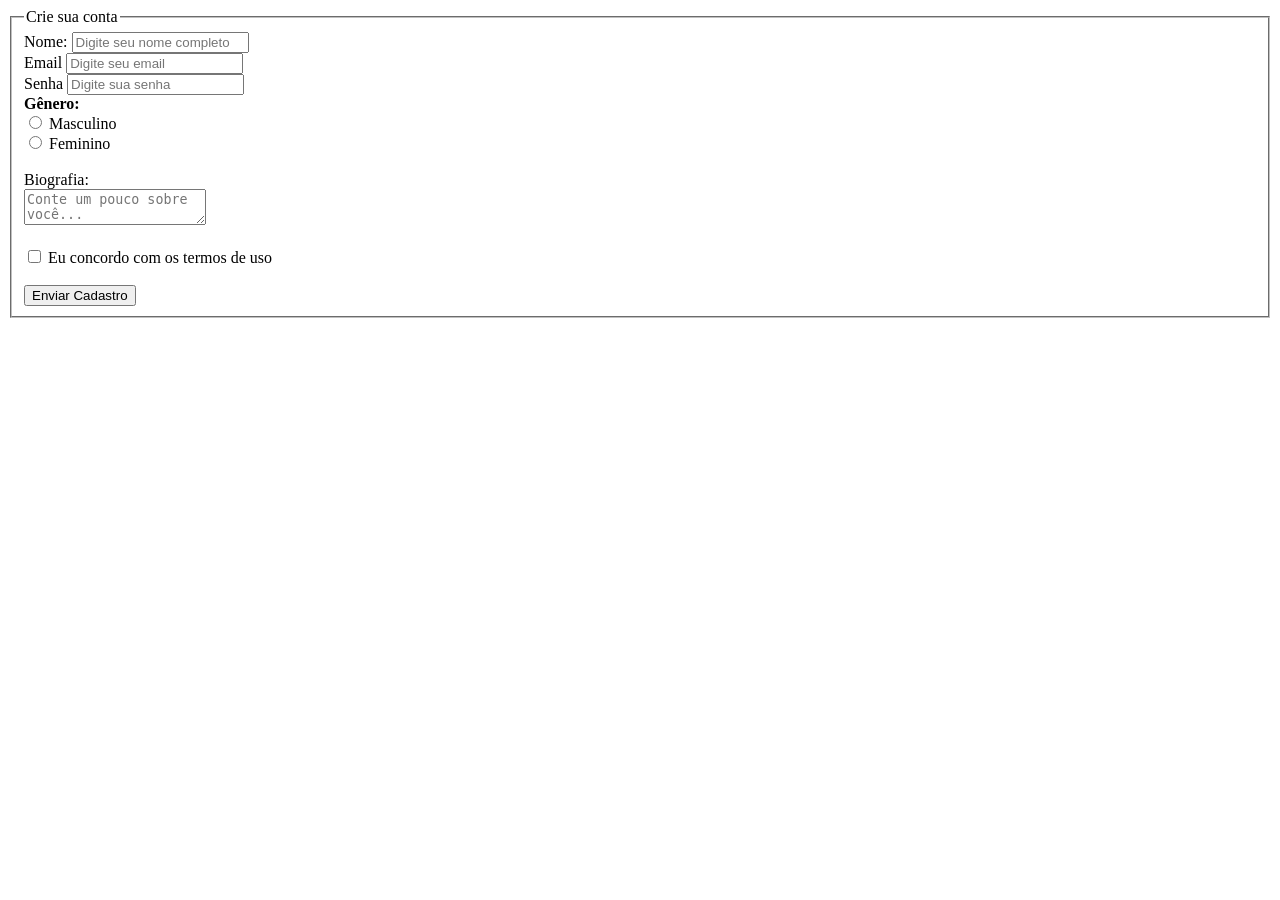
<file: primeirobi/atv2/index.html>
<!DOCTYPE html>
<html lang="PT-BR">
<head>
    <meta charset="UTF-8">
    <meta name="viewport" content="width=device-width, initial-scale=1.0">
    <title>Document</title>
</head>
<body>
    <form>
        <fieldset>
            <legend>Crie sua conta</legend>

            <label>Nome:</label>
            <input type="text" placeholder="Digite seu nome completo" required> <br>

            <label>Email</label>
            <input type="email" placeholder="Digite seu email" required> <br>

            <label>Senha</label>
            <input type="password" placeholder="Digite sua senha" required> <br>

            <strong>Gênero:</strong><br>
            <input type="radio" name="genero">
            <label for="masculino">Masculino</label><br>
            
            <input type="radio" name="genero">
            <label for="feminino">Feminino</label>
            <br><br>

             <label for="biografia">Biografia:</label><br>
            <textarea id="biografia" placeholder="Conte um pouco sobre você..."></textarea>
            <br><br>
            
            <input type="checkbox" required>
            <label for="termos">Eu concordo com os termos de uso</label>
            <br><br>

            <button type="submit">Enviar Cadastro</button>
            
        </fieldset>
    </form>
</body>
</html>
</file>
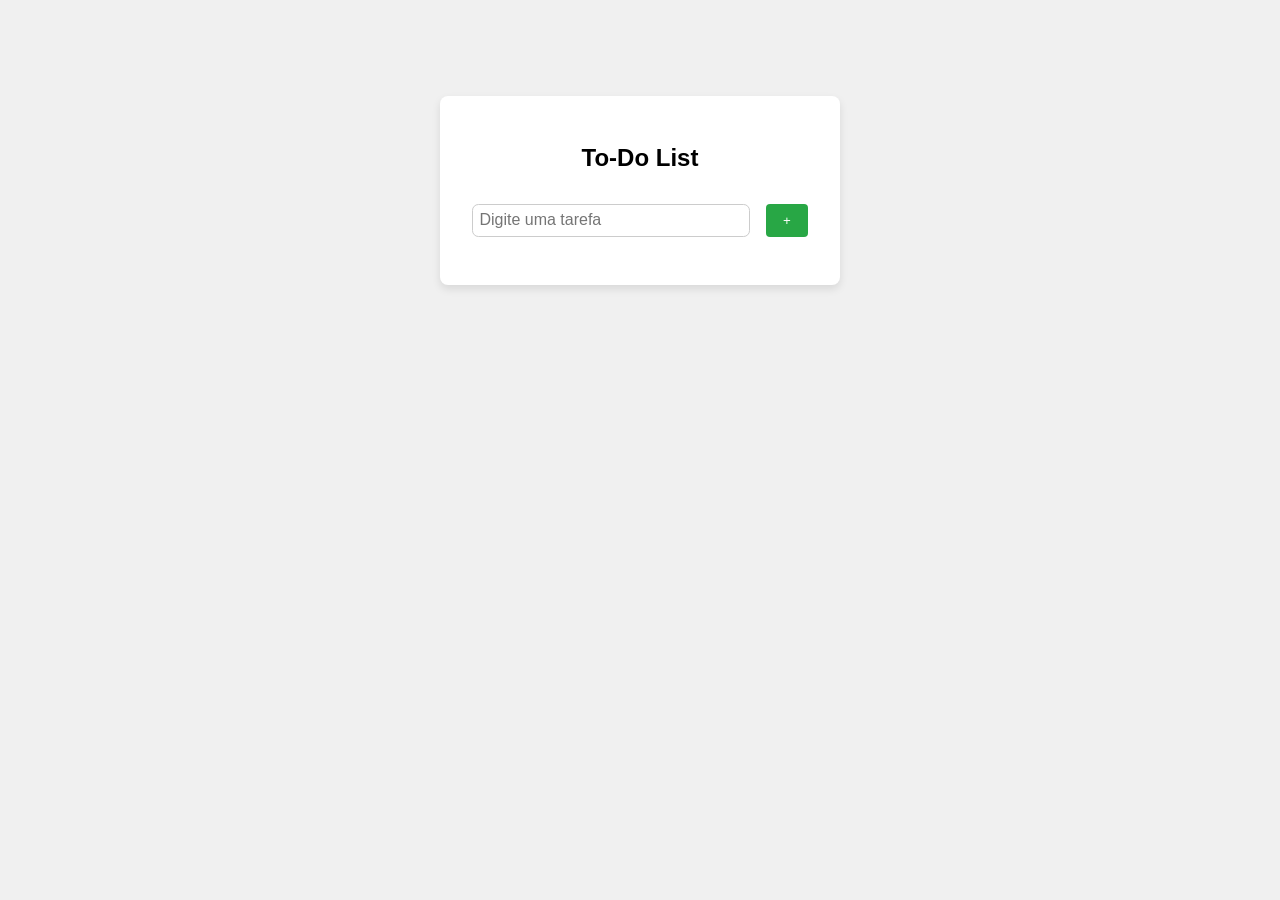
<file: primeirobi/atv6/index.html>
<!doctype html>
<html lang="pt-br">
  <head>
    <meta charset="UTF-8" />
    <meta name="viewport" content="width=device-width, initial-scale=1.0" />
    <title>To-Do List</title>
    <link rel="stylesheet" href="style.css" />
  </head>
  <body>
    <main>
      <section>
        <div class="toDoList">
          <h1>To-Do List</h1>
          <div class="inputContainer">
            <input type="text" id="taskInput" placeholder="Digite uma tarefa" />
            <button id="addTaskButton">+</button>
          </div>
          <ul id="taskList"></ul>
        </div>
      </section>
    </main>
  </body>
  <script src="script.js"></script>
</html>
</file>
<file: primeirobi/atv6/style.css>
* {
  padding: 0;
  margin: 0;
  box-sizing: border-box;
}

body {
  font-family: Arial, Helvetica, sans-serif;
  background-color: #f0f0f0;
  display: flex;
  justify-content: center;
  height: 100vh;
}

.toDoList {
  margin-top: 6rem;
  background-color: #fff;
  padding: 2rem;
  border-radius: 8px;
  box-shadow: 0 4px 8px rgba(0, 0, 0, 0.1);
  width: 400px;
}

.toDoList h1 {
  text-align: center;
  margin-bottom: 2rem;
  margin-top: 1rem;
}

.toDoList .inputContainer {
  display: flex;
  flex-direction: row;
  gap: 1rem;
}

.toDoList input {
  width: 100%;
  padding: 0.4rem;
  margin-bottom: 1rem;
  border: 1px solid #ccc;
  border-radius: 0.4rem;
  font-size: 1rem;
}

.toDoList button {
  width: 3rem;
  padding: 0.5rem;
  margin-bottom: 1rem;
  background-color: #28a745;
  color: #fff;
  border: none;
  border-radius: 4px;
  cursor: pointer;
}

.toDoList button:hover {
  background-color: #218838;
}

.toDoList #taskList {
  list-style-type: none;
}

.toDoList #taskList li {
  display: flex;
  justify-content: space-between;
  align-items: center;
  padding: 0.5rem;
  border: 1px solid #333333;
  border-radius: 0.4rem;
}

.completed {
  text-decoration: line-through;
  color: #888;
}
</file>
